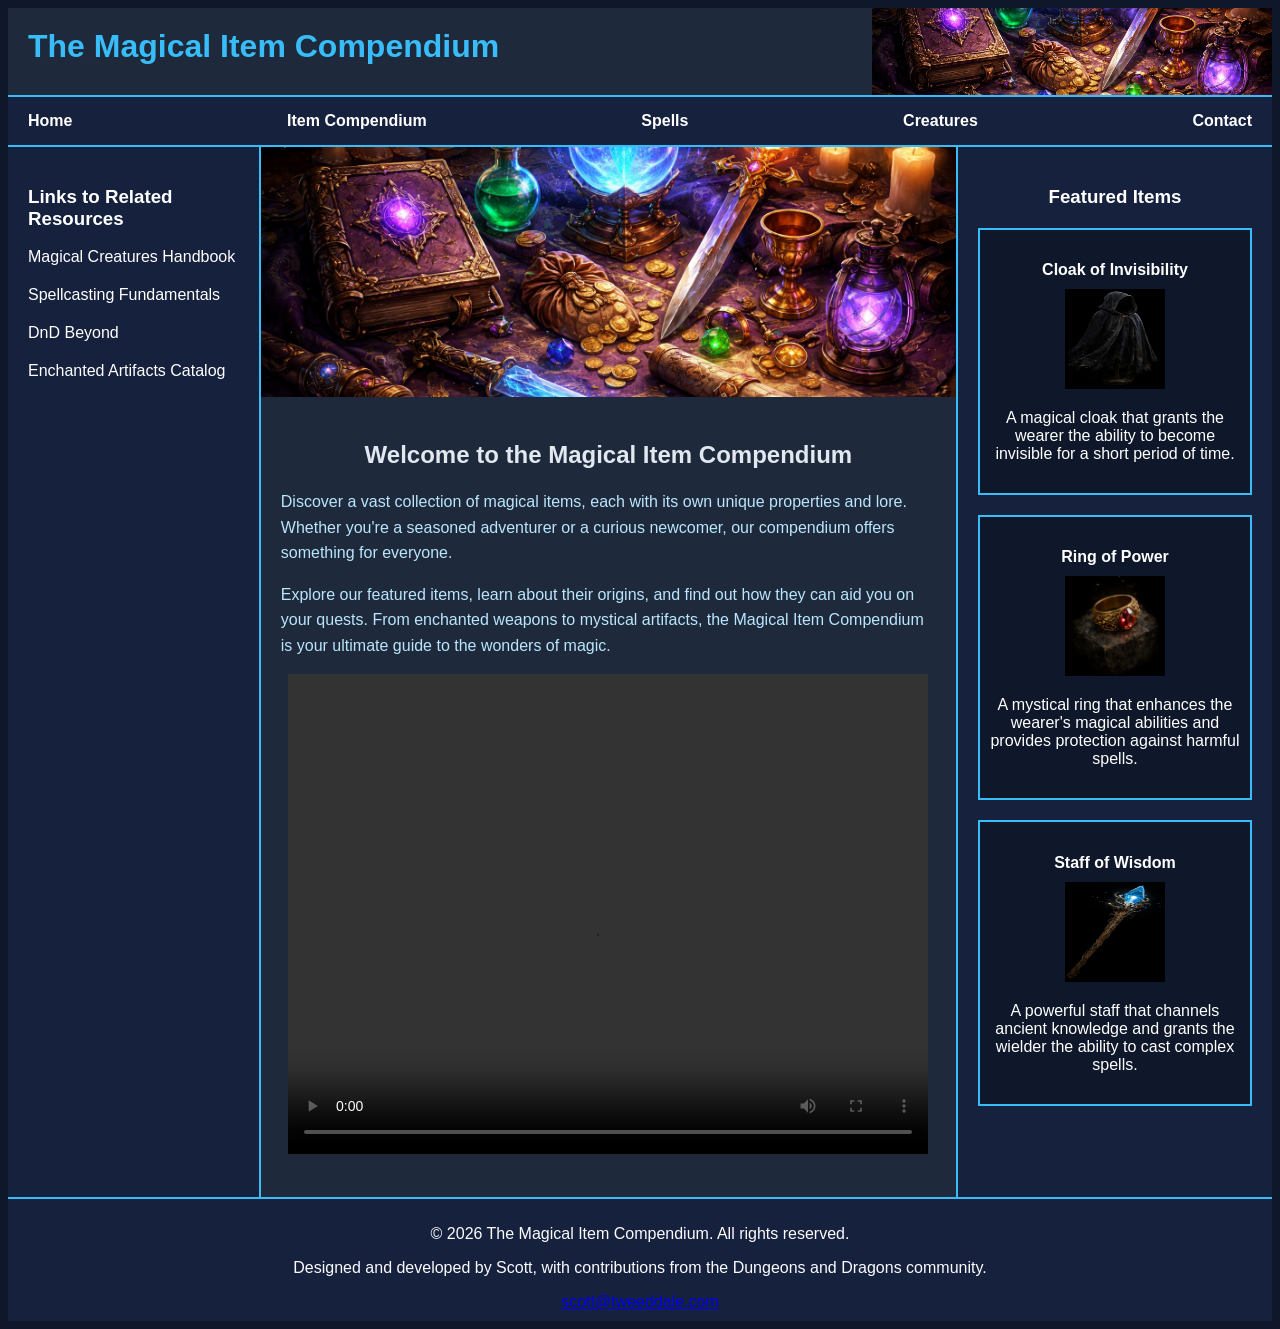
<file: index.html>
<!DOCTYPE html>
<html lang="en">
<head>
    <meta charset="UTF-8">
    <meta name="description" content="A home page for the Magical Item Compendium, providing an introduction to the website and its features.">
    <title>Magical Item Compendium</title>
    <link rel="stylesheet" href="item.css">
</head>

<body>
    <header>
        <h1> The Magical Item Compendium </h1>
    </header>
    <nav>
        <ul>
            <a href="index.html">Home</a>
            <a href="items.html">Item Compendium</a>
            <a href="spells.html">Spells</a>
            <a href="creatures.html">Creatures</a>
            <a href="contact.html">Contact</a>
        </ul>
    </nav>
    <main>
        <div id="container">
            <div id="left-column">
            <h3>Links to Related Resources</h3>
                <ul>
                    <li><a href="https://www.dndbeyond.com/monsters">Magical Creatures Handbook</a></li>
                    <li><a href="https://www.dndbeyond.com/sources/dnd/basic-rules-2014/spellcasting">Spellcasting Fundamentals</a></li>
                    <li><a href="https://www.dndbeyond.com">DnD Beyond</a></li>
                    <li><a href="https://www.dndbeyond.com/magic-items">Enchanted Artifacts Catalog</a></li>
                </ul>
            </div>
            <div id="center-column">
                <div id="hero-column">
                    <img src="hero.png" alt="Hero Image" class="hero-image">
                </div>
                <div id="middle-column">
                    <h2>Welcome to the Magical Item Compendium</h2>
                    <p>Discover a vast collection of magical items, each with its own unique properties and lore. Whether you're a seasoned adventurer or a curious newcomer, our compendium offers something for everyone.</p>
                    <p>Explore our featured items, learn about their origins, and find out how they can aid you on your quests. From enchanted weapons to mystical artifacts, the Magical Item Compendium is your ultimate guide to the wonders of magic.</p>
                    <video controls width ="640" height ="480">
                        <source src="ItemGuide.mp4" type="video/mp4">
                        <a href="ItemGuide.mp4">Watch the Item Guide Video</a>
                    </video>
                </div>            
            </div>
            <div id="right-column">
                <h3>Featured Items</h3>
                <div class="item">
                    <h4>Cloak of Invisibility</h4>
                    <img src="cloak.png" alt="Cloak of Invisibility" style="width:100px; height:100px;">
                    <p>A magical cloak that grants the wearer the ability to become invisible for a short period of time.</p>
                </div>
                <div class="item">
                    <h4>Ring of Power</h4>
                    <img src="ring.png" alt="Ring of Power" style="width:100px; height:100px;">
                    <p>A mystical ring that enhances the wearer's magical abilities and provides protection against harmful spells.</p>
                </div>
                <div class="item">
                    <h4>Staff of Wisdom</h4>
                    <img src="staff.png" alt="Staff of Wisdom" style="width:100px; height:100px;">
                    <p>A powerful staff that channels ancient knowledge and grants the wielder the ability to cast complex spells.</p>
                </div>
            </div>
        </div>     
    </main>
    <footer>
        <p>&copy; 2026 The Magical Item Compendium. All rights reserved.</p>
        <p>Designed and developed by Scott, with contributions from the Dungeons and Dragons community.</p>
        <a href="scott@tweeddale.com">scott@tweeddale.com</a>
    </footer>
</body>
</html>
</file>
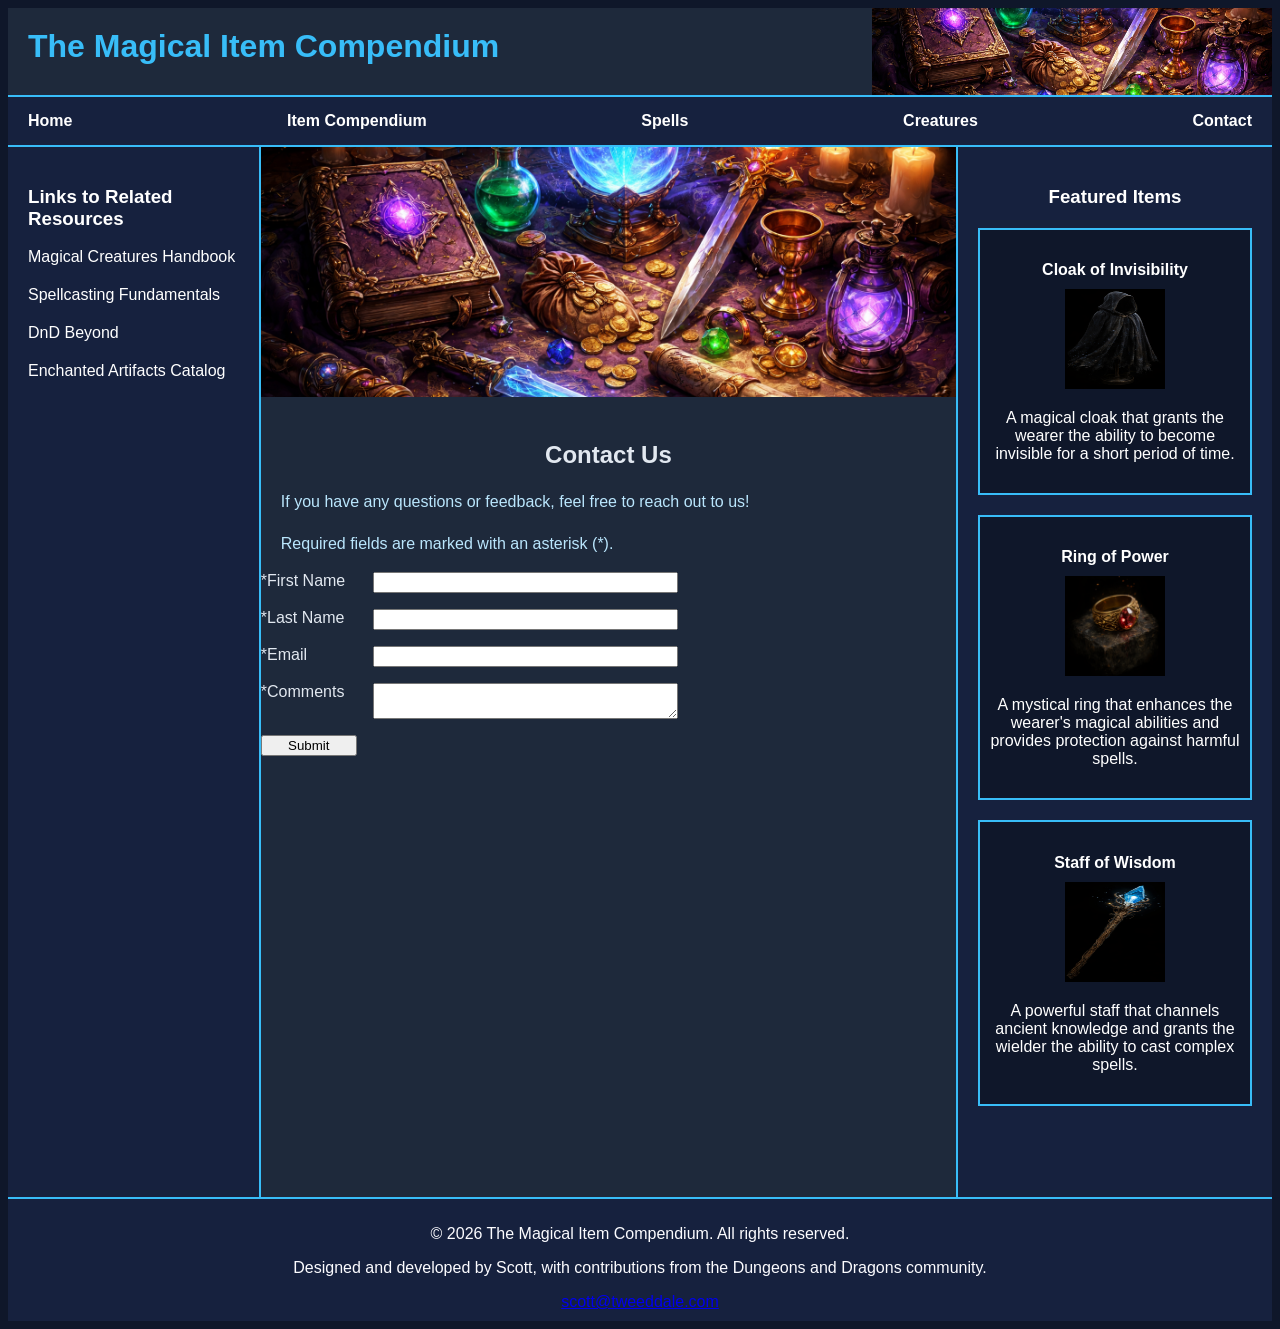
<file: contact.html>
<!DOCTYPE html>
<html lang="en">
<head>
    <meta charset="UTF-8">
    <meta name="description" content="A contact form for users to reach out with questions or feedback about the Magical Item Compendium.">
    <title>Magical Item Compendium</title>
    <link rel="stylesheet" href="item.css">
</head>

<body>
    <header>
        <h1> The Magical Item Compendium </h1>
    </header>
    <nav>
        <ul>
            <a href="index.html">Home</a>
            <a href="items.html">Item Compendium</a>
            <a href="spells.html">Spells</a>
            <a href="creatures.html">Creatures</a>
            <a href="contact.html">Contact</a>
        </ul>
    </nav>
    <main>
        <div id="container">
            <div id="left-column">
            <h3>Links to Related Resources</h3>
                <ul>
                    <li><a href="https://www.dndbeyond.com/monsters">Magical Creatures Handbook</a></li>
                    <li><a href="https://www.dndbeyond.com/sources/dnd/basic-rules-2014/spellcasting">Spellcasting Fundamentals</a></li>
                    <li><a href="https://www.dndbeyond.com">DnD Beyond</a></li>
                    <li><a href="https://www.dndbeyond.com/magic-items">Enchanted Artifacts Catalog</a></li>
                </ul>
            </div>
            <div id="center-column">
                <div id="hero-column">
                    <img src="hero.png" alt="Hero Image" class="hero-image">
                </div>
                <div id="middle-column">
                    <h2>Contact Us</h2>
                    <p>If you have any questions or feedback, feel free to reach out to us!</p>
                    <p>Required fields are marked with an asterisk (*).</p>
                    <form method="post" action="#">
                        <label for="myFName">*First Name</label>
                        <input type="text" id="myFName" name="myFName" required>
                        <label for="myLName">*Last Name</label>
                        <input type="text" id="myLName" name="myLName" required>
                        <label for="myEmail">*Email </label>
                        <input type="email" id="myEmail" name="myEmail" required>
                        <label for="myComments">*Comments</label>
                        <textarea id="myComments" name="myComments" rows="2" cols="30" required></textarea>
                        <input type="submit" value="Submit">
                     </form>
                </div>            
            </div>
            <div id="right-column">
                <h3>Featured Items</h3>
                <div class="item">
                    <h4>Cloak of Invisibility</h4>
                    <img src="cloak.png" alt="Cloak of Invisibility" style="width:100px; height:100px;">
                    <p>A magical cloak that grants the wearer the ability to become invisible for a short period of time.</p>
                </div>
                <div class="item">
                    <h4>Ring of Power</h4>
                    <img src="ring.png" alt="Ring of Power" style="width:100px; height:100px;">
                    <p>A mystical ring that enhances the wearer's magical abilities and provides protection against harmful spells.</p>
                </div>
                <div class="item">
                    <h4>Staff of Wisdom</h4>
                    <img src="staff.png" alt="Staff of Wisdom" style="width:100px; height:100px;">
                    <p>A powerful staff that channels ancient knowledge and grants the wielder the ability to cast complex spells.</p>
                </div>
            </div>
        </div>     
    </main>
    <footer>
        <p>&copy; 2026 The Magical Item Compendium. All rights reserved.</p>
        <p>Designed and developed by Scott, with contributions from the Dungeons and Dragons community.</p>
        <a href="scott@tweeddale.com">scott@tweeddale.com</a>
    </footer>
</body>
</html>
</file>
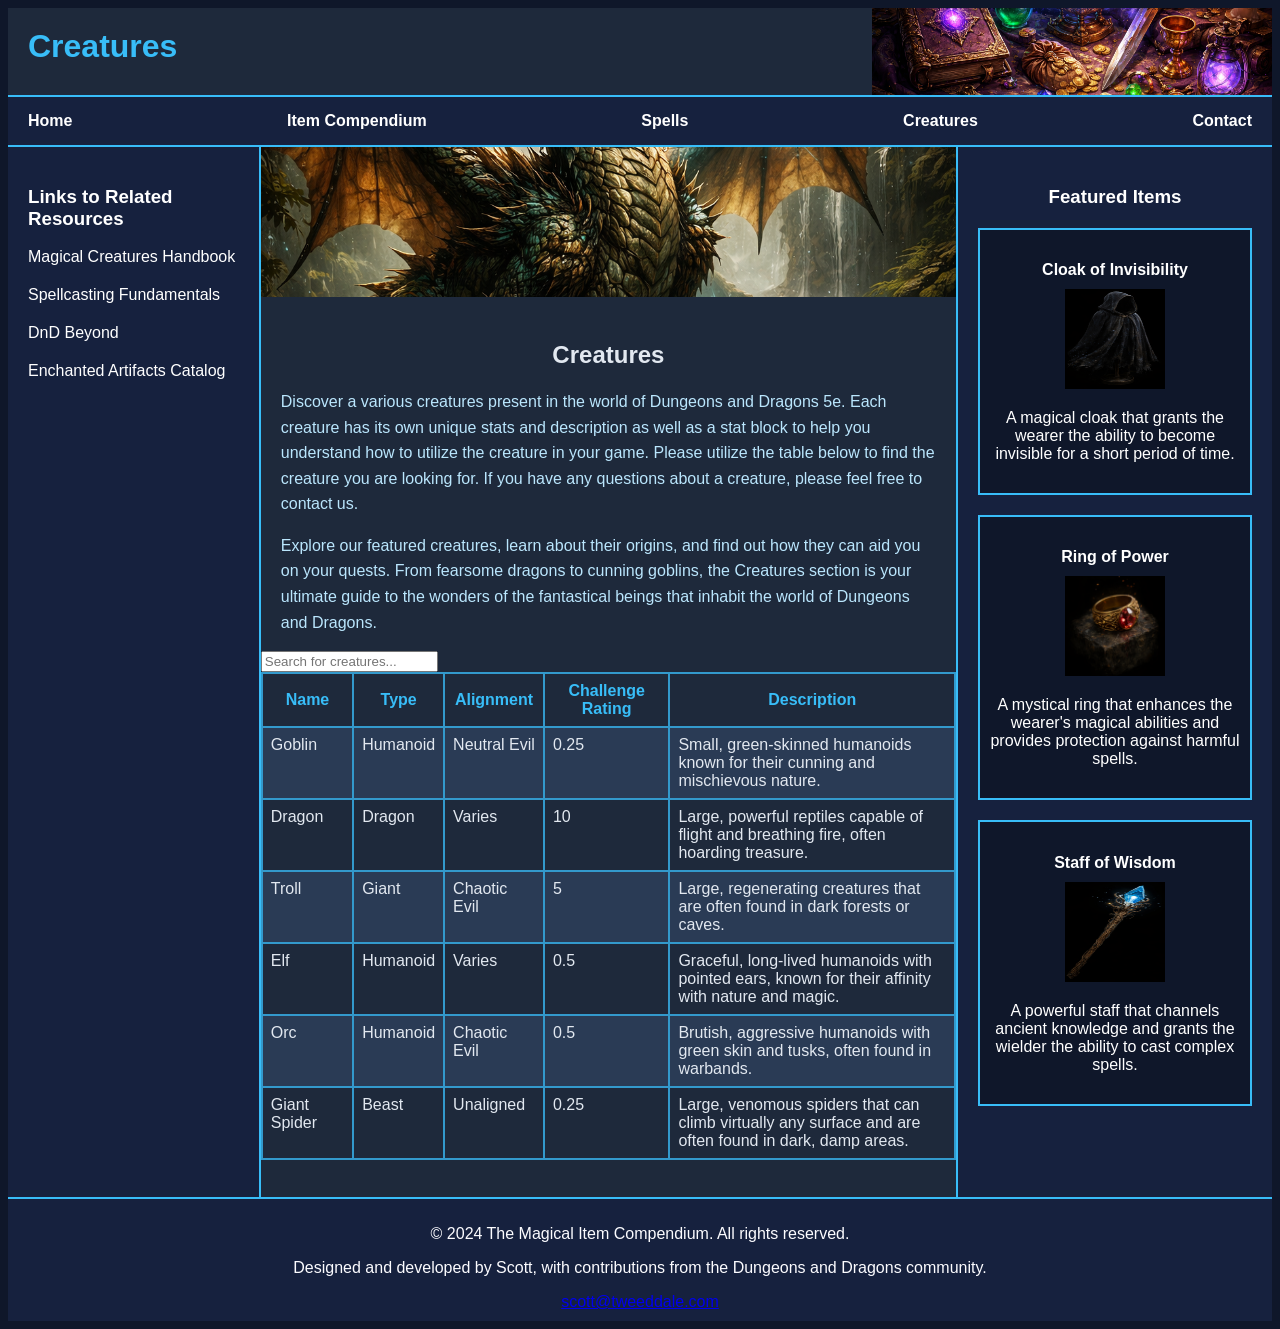
<file: creatures.html>
<!DOCTYPE html>
<html lang="en">
<head>
    <meta charset="UTF-8">
    <meta name="description" content="A comprehensive guide to the creatures in the world of Dungeons and Dragons 5e.">
    <title>Magical Item Compendium</title>
    <link rel="stylesheet" href="item.css">
</head>

<body>
    <header>
        <h1> Creatures </h1>
    </header>
    <nav>
        <ul>
            <a href="index.html">Home</a>
            <a href="items.html">Item Compendium</a>
            <a href="spells.html">Spells</a>
            <a href="creatures.html">Creatures</a>
            <a href="contact.html">Contact</a>
        </ul>
    </nav>
    <main>
        <div id="container">
            <div id="left-column">
            <h3>Links to Related Resources</h3>
                <ul>
                    <li><a href="https://www.dndbeyond.com/monsters">Magical Creatures Handbook</a></li>
                    <li><a href="https://www.dndbeyond.com/sources/dnd/basic-rules-2014/spellcasting">Spellcasting Fundamentals</a></li>
                    <li><a href="https://www.dndbeyond.com">DnD Beyond</a></li>
                    <li><a href="https://www.dndbeyond.com/magic-items">Enchanted Artifacts Catalog</a></li>
                </ul>
            </div>
            <div id="center-column">
                <div id="hero-column">
                    <img src="creature.png" alt="Creature Image" class="creature-image">
                </div>
                <div id="middle-column">
                    <h2>Creatures</h2>
                    <p>Discover a various creatures present in the world of Dungeons and Dragons 5e. Each creature has its own unique stats and description as well as a stat block to help you understand how to utilize the creature in your game. Please utilize the table below to find the creature you are looking for. If you have any questions about a creature, please feel free to contact us.</p>
                    <p>Explore our featured creatures, learn about their origins, and find out how they can aid you on your quests. From fearsome dragons to cunning goblins, the Creatures section is your ultimate guide to the wonders of the fantastical beings that inhabit the world of Dungeons and Dragons.</p>
                    <input type="text" id="searchInput" placeholder="Search for creatures...">
                    <table id="creatureTable">
                        <thead>
                            <tr>
                                <th>Name</th>
                                <th>Type</th>
                                <th>Alignment</th>
                                <th>Challenge Rating</th>
                                <th>Description</th>
                            </tr>
                        </thead>
                        <tbody>
                        </tbody>
                    </table>
                </div>            
            </div>
            <div id="right-column">
                <h3>Featured Items</h3>
                <div class="item">
                    <h4>Cloak of Invisibility</h4>
                    <img src="cloak.png" alt="Cloak of Invisibility" style="width:100px; height:100px;">
                    <p>A magical cloak that grants the wearer the ability to become invisible for a short period of time.</p>
                </div>
                <div class="item">
                    <h4>Ring of Power</h4>
                    <img src="ring.png" alt="Ring of Power" style="width:100px; height:100px;">
                    <p>A mystical ring that enhances the wearer's magical abilities and provides protection against harmful spells.</p>
                </div>
                <div class="item">
                    <h4>Staff of Wisdom</h4>
                    <img src="staff.png" alt="Staff of Wisdom" style="width:100px; height:100px;">
                    <p>A powerful staff that channels ancient knowledge and grants the wielder the ability to cast complex spells.</p>
                </div>
            </div>
        </div>
    </main>
    <footer>
        <p>&copy; 2024 The Magical Item Compendium. All rights reserved.</p>
        <p>Designed and developed by Scott, with contributions from the Dungeons and Dragons community.</p>
        <a href="scott@tweeddale.com">scott@tweeddale.com</a>
    </footer>
    <script src="creatures.js"></script>
</body>
</html>
</file>
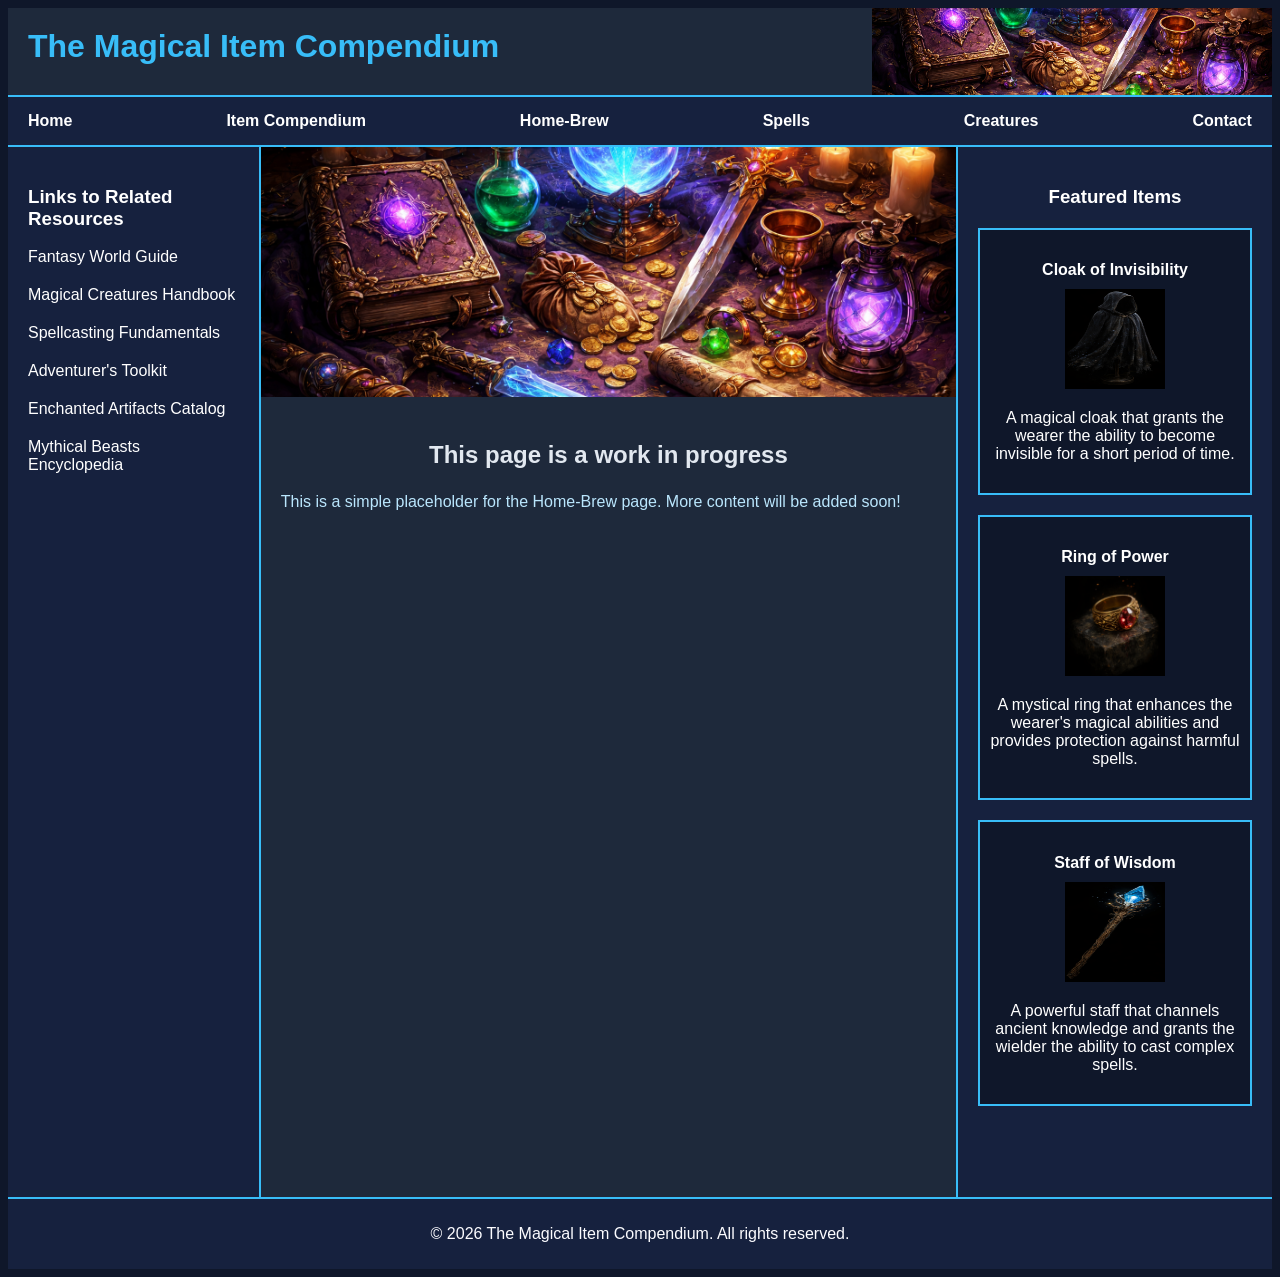
<file: homeBrew.html>
<!DOCTYPE html>
<html lang="en">
<head>
    <meta charset="UTF-8">
    <meta name="viewport" content="width=device-width, initial-scale=1.0">
    <title>Magical Item Compendium</title>
    <link rel="stylesheet" href="item.css">
</head>

<body>
    <header>
        <h1> The Magical Item Compendium </h1>
    </header>
    <nav>
        <ul>
            <a href="index.html">Home</a>
            <a href="items.html">Item Compendium</a>
            <a href="homeBrew.html">Home-Brew</a>
            <a href="spells.html">Spells</a>
            <a href="creatures.html">Creatures</a>
            <a href="contact.html">Contact</a>
        </ul>
    </nav>
    <main>
        <div id="container">
            <div id="left-column">
            <h3>Links to Related Resources</h3>
                <ul>
                    <li><a href="resources.html">Fantasy World Guide</a></li>
                    <li><a href="resources.html">Magical Creatures Handbook</a></li>
                    <li><a href="resources.html">Spellcasting Fundamentals</a></li>
                    <li><a href="resources.html">Adventurer's Toolkit</a></li>
                    <li><a href="resources.html">Enchanted Artifacts Catalog</a></li>
                    <li><a href="resources.html">Mythical Beasts Encyclopedia</a></li>
                </ul>
            </div>
            <div id="center-column">
                <div id="hero-column">
                    <img src="hero.png" alt="Hero Image" class="hero-image">
                </div>
                <div id="middle-column">
                    <h2>This page is a work in progress</h2>
                    <p>This is a simple placeholder for the Home-Brew page. More content will be added soon!</p>
                </div>            
            </div>
            <div id="right-column">
                <h3>Featured Items</h3>
                <div class="item">
                    <h4>Cloak of Invisibility</h4>
                    <img src="cloak.png" alt="Cloak of Invisibility" style="width:100px; height:100px;">
                    <p>A magical cloak that grants the wearer the ability to become invisible for a short period of time.</p>
                </div>
                <div class="item">
                    <h4>Ring of Power</h4>
                    <img src="ring.png" alt="Ring of Power" style="width:100px; height:100px;">
                    <p>A mystical ring that enhances the wearer's magical abilities and provides protection against harmful spells.</p>
                </div>
                <div class="item">
                    <h4>Staff of Wisdom</h4>
                    <img src="staff.png" alt="Staff of Wisdom" style="width:100px; height:100px;">
                    <p>A powerful staff that channels ancient knowledge and grants the wielder the ability to cast complex spells.</p>
                </div>
            </div>
        </div>     
    </main>
    <footer>
        <p>&copy; 2026 The Magical Item Compendium. All rights reserved.</p>
    </footer>
</body>
</html>
</file>
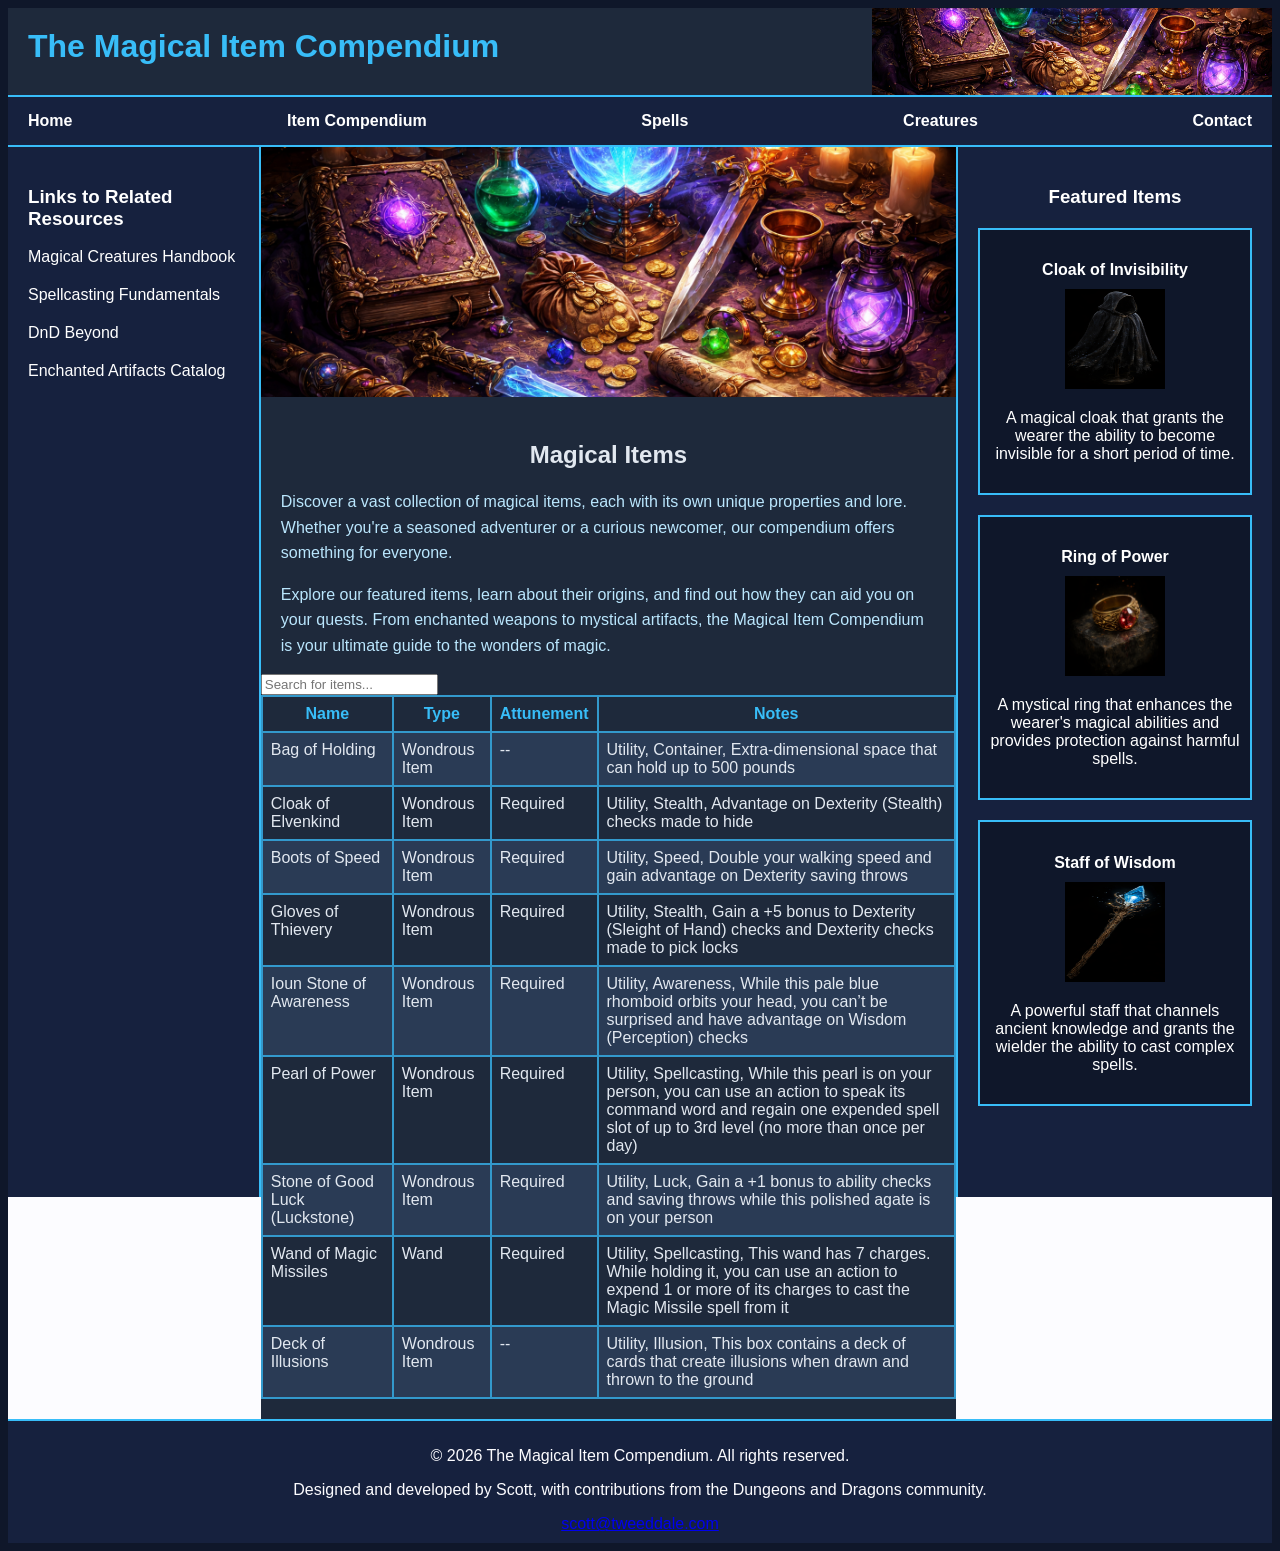
<file: items.html>
<!DOCTYPE html>
<html lang="en">
<head>
    <meta charset="UTF-8">
    <meta name="description" content="A comprehensive guide to the magical items in the world of Dungeons and Dragons 5e.">
    <title>Magical Item Compendium</title>
    <link rel="stylesheet" href="item.css">
</head>

<body>
    <header>
        <h1> The Magical Item Compendium </h1>
    </header>
    <nav>
        <ul>
            <a href="index.html">Home</a>
            <a href="items.html">Item Compendium</a>
            <a href="spells.html">Spells</a>
            <a href="creatures.html">Creatures</a>
            <a href="contact.html">Contact</a>
        </ul>
    </nav>
    <main>
        <div id="container">
            <div id="left-column">
            <h3>Links to Related Resources</h3>
                <ul>
                    <li><a href="https://www.dndbeyond.com/monsters">Magical Creatures Handbook</a></li>
                    <li><a href="https://www.dndbeyond.com/sources/dnd/basic-rules-2014/spellcasting">Spellcasting Fundamentals</a></li>
                    <li><a href="https://www.dndbeyond.com">DnD Beyond</a></li>
                    <li><a href="https://www.dndbeyond.com/magic-items">Enchanted Artifacts Catalog</a></li>
                </ul>
            </div>
            <div id="center-column">
                <div id="hero-column">
                    <img src="hero.png" alt="Hero Image" class="hero-image">
                </div>
                <div id="middle-column">
                    <h2>Magical Items</h2>
                    <p>Discover a vast collection of magical items, each with its own unique properties and lore. Whether you're a seasoned adventurer or a curious newcomer, our compendium offers something for everyone.</p>
                    <p>Explore our featured items, learn about their origins, and find out how they can aid you on your quests. From enchanted weapons to mystical artifacts, the Magical Item Compendium is your ultimate guide to the wonders of magic.</p>
                    <input type="text" id="searchInput" placeholder="Search for items...">
                    <table id="itemTable">
                        <thead>
                            <tr>
                                <th>Name</th>
                                <th>Type</th>
                                <th>Attunement</th>
                                <th>Notes</th>
                            </tr>
                        </thead>
                        <tbody>
                        </tbody>
                    </table>
                </div>            
            </div>
            <div id="right-column">
                <h3>Featured Items</h3>
                <div class="item">
                    <h4>Cloak of Invisibility</h4>
                    <img src="cloak.png" alt="Cloak of Invisibility" style="width:100px; height:100px;">
                    <p>A magical cloak that grants the wearer the ability to become invisible for a short period of time.</p>
                </div>
                <div class="item">
                    <h4>Ring of Power</h4>
                    <img src="ring.png" alt="Ring of Power" style="width:100px; height:100px;">
                    <p>A mystical ring that enhances the wearer's magical abilities and provides protection against harmful spells.</p>
                </div>
                <div class="item">
                    <h4>Staff of Wisdom</h4>
                    <img src="staff.png" alt="Staff of Wisdom" style="width:100px; height:100px;">
                    <p>A powerful staff that channels ancient knowledge and grants the wielder the ability to cast complex spells.</p>
                </div>
            </div>
        </div>     
    </main>
    <footer>
        <p>&copy; 2026 The Magical Item Compendium. All rights reserved.</p>
        <p>Designed and developed by Scott, with contributions from the Dungeons and Dragons community.</p>
        <a href="scott@tweeddale.com">scott@tweeddale.com</a>
    </footer>
    <script src="items.js"></script>
</body>
</html>
</file>
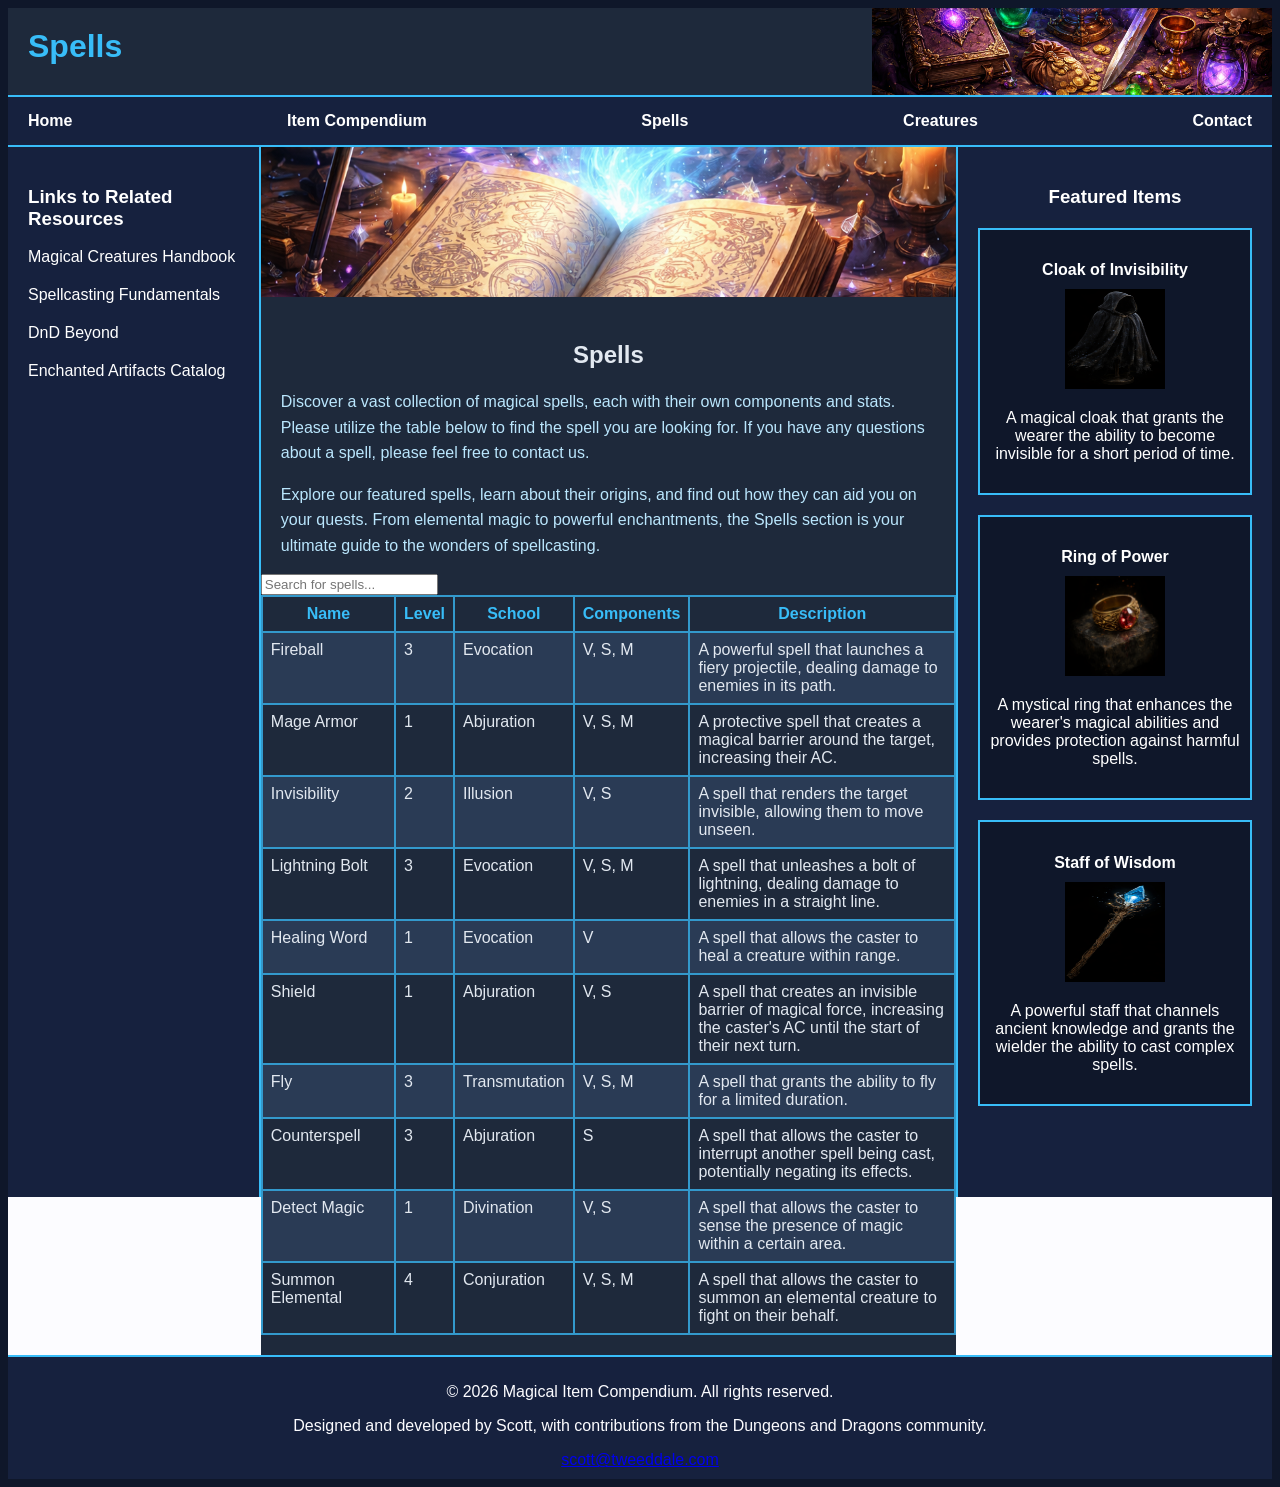
<file: spells.html>
<!DOCTYPE html>
<html lang="en">
<head>
    <meta charset="UTF-8">
    <meta name="description" content="A comprehensive guide to the spells in the world of Dungeons and Dragons 5e.">
    <title>Magical Item Compendium</title>
    <link rel="stylesheet" href="item.css">
</head>

<body>
    <header>
        <h1> Spells </h1>
    </header>
    <nav>
        <ul>
            <a href="index.html">Home</a>
            <a href="items.html">Item Compendium</a>
            <a href="spells.html">Spells</a>
            <a href="creatures.html">Creatures</a>
            <a href="contact.html">Contact</a>
        </ul>
    </nav>
    <main>
        <div id="container">
            <div id="left-column">
            <h3>Links to Related Resources</h3>
                <ul>
                    <li><a href="https://www.dndbeyond.com/monsters">Magical Creatures Handbook</a></li>
                    <li><a href="https://www.dndbeyond.com/sources/dnd/basic-rules-2014/spellcasting">Spellcasting Fundamentals</a></li>
                    <li><a href="https://www.dndbeyond.com">DnD Beyond</a></li>
                    <li><a href="https://www.dndbeyond.com/magic-items">Enchanted Artifacts Catalog</a></li>
                </ul>
            </div>
            <div id="center-column">
                <div id="hero-column">
                    <img src="spell.png" alt="Spell Image" class="spell-image">
                </div>
                <div id="middle-column">
                    <h2>Spells</h2>
                    <p>Discover a vast collection of magical spells, each with their own components and stats. Please utilize the table below to find the spell you are looking for. If you have any questions about a spell, please feel free to contact us.</p>
                    <p>Explore our featured spells, learn about their origins, and find out how they can aid you on your quests. From elemental magic to powerful enchantments, the Spells section is your ultimate guide to the wonders of spellcasting.</p>
                    <input type="text" id="searchInput" placeholder="Search for spells...">
                    <table id="spellTable">
                        <thead>
                            <tr>
                                <th>Name</th>
                                <th>Level</th>
                                <th>School</th>
                                <th>Components</th>
                                <th>Description</th>
                            </tr>
                        </thead>
                        <tbody>
                        </tbody>                       
                    </table>
                </div>            
            </div>
            <div id="right-column">
                <h3>Featured Items</h3>
                <div class="item">
                    <h4>Cloak of Invisibility</h4>
                    <img src="cloak.png" alt="Cloak of Invisibility" style="width:100px; height:100px;">
                    <p>A magical cloak that grants the wearer the ability to become invisible for a short period of time.</p>
                </div>
                <div class="item">
                    <h4>Ring of Power</h4>
                    <img src="ring.png" alt="Ring of Power" style="width:100px; height:100px;">
                    <p>A mystical ring that enhances the wearer's magical abilities and provides protection against harmful spells.</p>
                </div>
                <div class="item">
                    <h4>Staff of Wisdom</h4>
                    <img src="staff.png" alt="Staff of Wisdom" style="width:100px; height:100px;">
                    <p>A powerful staff that channels ancient knowledge and grants the wielder the ability to cast complex spells.</p>
                </div>
            </div>
        </div>
    </main>
    <footer>
        <p>&copy; 2026 Magical Item Compendium. All rights reserved.</p>
        <p>Designed and developed by Scott, with contributions from the Dungeons and Dragons community.</p>
        <a href="scott@tweeddale.com">scott@tweeddale.com</a>
    </footer>
    <script src="spells.js"></script>
</body>
</html>
</file>
<file: item.css>
body {
    background-color: #0f172a;
    color: #F5F5F5;
    font-family: 'Arial', sans-serif;
}

header {
    background-color: #1e293b;
    background-image: url(hero.png);
    background-position: right;
    background-size: 400px;
    background-repeat: no-repeat;
    padding: 20px;
    text-align: left;
    border-bottom: solid 2px #38bdf8;
}

header h1 {
    margin: 0;
    padding-bottom: 10px;
    color: #38bdf8;
}

nav {
    font-weight: bold;
    background-color: #16213E;
    padding: 10px;
    text-align: left;
    border-bottom: solid 2px #38bdf8;
}

nav h2 {
    margin: 0;
    padding-bottom: 10px;
    text-align: center;
}

nav ul {
    list-style: none;
    margin: 0;
    display: flex;
    flex-direction: row;
    justify-content: space-between;
    padding: 0;
}

nav a {
    color: #ffffff;
    text-decoration: none;
    padding: 5px 10px;
}


nav a:hover {
    color: #000000;
}

ul {
    list-style-type: none;
    padding: 0;
    color: #ffffff;
}

table {
    border: 2px solid #3399CC;
    border-collapse: collapse;
}

td, th {
    padding: 0.5em;
    border: 2px solid #3399CC;
}

td {
    text-align: center;
}

video {
    display : block;
    margin: 0 auto;
}

#spellTable tbody tr:nth-of-type(odd) {
    background-color: #2a3b55;
}

#spellTable th {
    background-color: #1e293b;
    color: #38bdf8;
    text-align: center;
}

#spellTable {
    width: 100%;
}

#spellTable td {
    text-align: left;
    vertical-align: top;
}

#spellTable th {
    text-align: center;
}

#spellTable td:nth-child(5) {
    max-width: 400px;
    word-wrap: break-word;
}

#creatureTable tbody tr:nth-of-type(odd) {
    background-color: #2a3b55;
}

#creatureTable th {
    background-color: #1e293b;
    color: #38bdf8;
    text-align: center;
}

#creatureTable {
    width: 100%;
}

#creatureTable td {
    text-align: left;
    vertical-align: top;
}

#creatureTable th {
    text-align: center;
}

#creatureTable td:nth-child(5) {
    max-width: 400px;
    word-wrap: break-word;
}

#itemTable tbody tr:nth-of-type(odd) {
    background-color: #2a3b55;
}

#itemTable th {
    background-color: #1e293b;
    color: #38bdf8;
    text-align: center;
}

#itemTable {
    width: 100%;
}

#itemTable td {
    text-align: left;
    vertical-align: top;
}

#itemTable th {
    text-align: center;
}

#itemTable td:nth-child(5) {
    max-width: 400px;
    word-wrap: break-word;
}

.item {
    border: 2px solid #38bdf8;
    background-color: #0f172a;
    padding: 10px;
    margin-bottom: 20px;
}

.item img {
    width: 100%;
    height: 200px;
}

.item h3 {
    margin: 10px 0;
}

main {
    background-color: #FCFCFF;
    color: #150E03;
}

#container {
    width: 100%;
    overflow: hidden;
}

#left-column {
    padding: 20px;
    width: 20%;
    float: left;
    box-sizing: border-box;
    background-color: #16213E;
    min-height: 1050px;
    border-right: solid 2px #38bdf8;
}

#left-column h3 {
    color: #ffffff;
}

#left-column a {
    color: #ffffff;
    text-decoration: none;
}

#left-column li {
    padding-bottom: 20px;
    text-align: left;
}

#left-column ul {
    display: flex;
    flex-direction: column;
    justify-content: space-between;
    padding: 20px, 20px;
    color: #ffffff;

}

#left-column a:hover {
    color: #000000;
}

#center-column {
    width: 55%;
    float: left;
    box-sizing: border-box;
    background-color: #1e293b;
    color: #e2e8f0;
    min-height: 1050px;
}

#center-column h2 {
    text-align: center;
    padding-top: 20px;
}

#center-column p {
    padding: 0 20px;
    line-height: 1.6;
    color: #bae6fd;
}

#right-column {
    padding: 20px;
    width: 25%;
    float: left;
    box-sizing: border-box;
    background-color: #16213E;
    text-align: center;
    border-left: solid 2px #38bdf8;
    min-height: 1050px;

}

#right-column h3 {
    color: #ffffff;
    margin-bottom: 20px;
}

#right-column h4 {
    color: #ffffff;
    margin-bottom: 10px;
}

#right-column p {
    color: #ffffff;
    margin-bottom: 20px;
}   

#hero-column {
    margin-bottom: 20px;
}

#middle-column {
    margin-bottom: 20px;
    min-height: 200px;
}

.hero-image {
    width: 100%;
    height: 250px;
    object-fit: cover;
}

.spell-image {
    width: 100%;
    height: 150px;
    object-fit: cover;
}

.creature-image {
    width: 100%;
    height: 150px;
    object-fit: cover;
}

footer {
    background-color: #16213e;
    color: #fcfcff;
    text-align: center;
    padding: 10px;
    border-top: solid 2px #38bdf8;
}

form {
        width: 60%;
        max-width: 30em;
        display: grid;
        grid-gap: 1em;
        grid-template-columns: 6em 1fr;
    }
</file>
